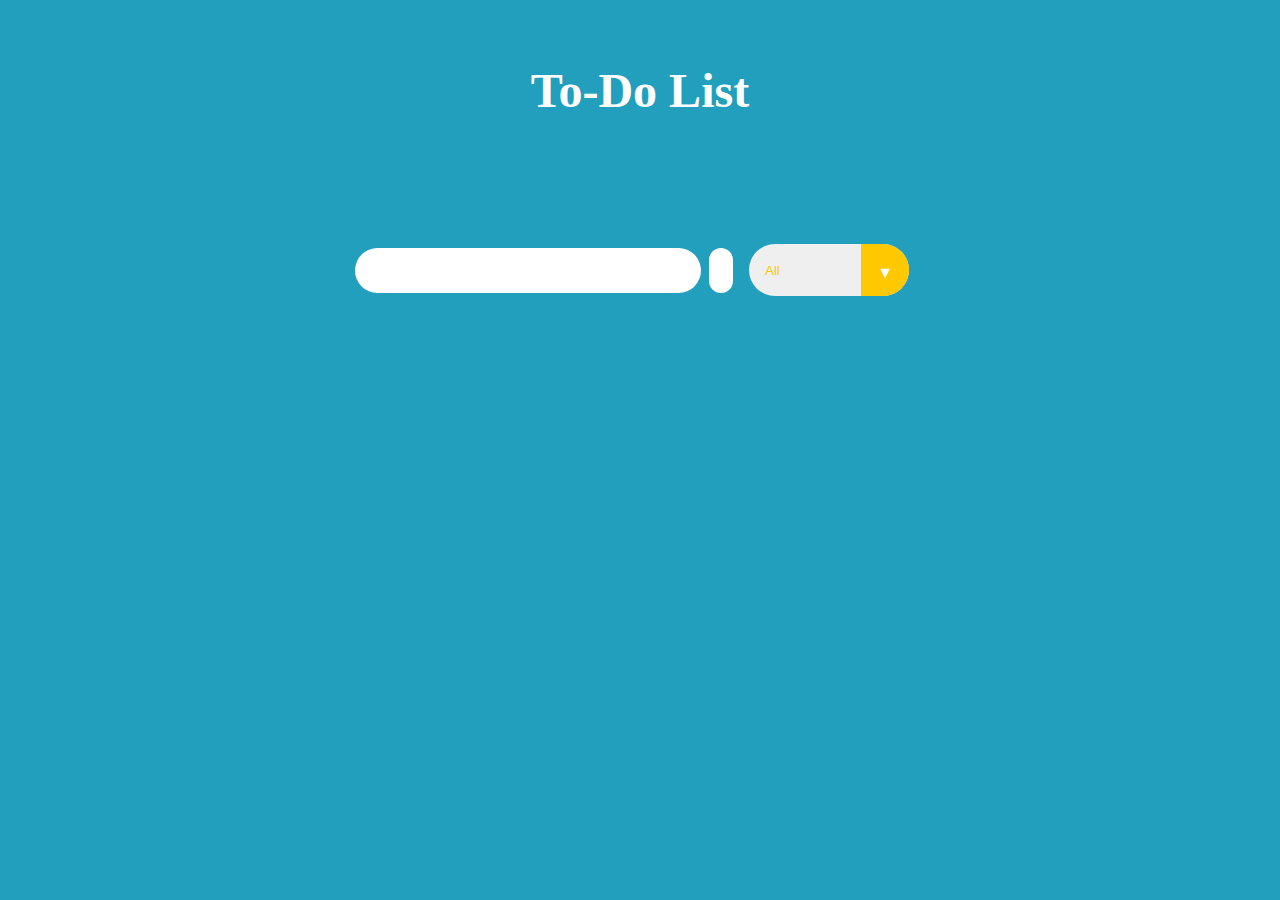
<file: index.html>
<!DOCTYPE html>
<html lang="en">
<head>
    <meta charset="UTF-8">
    <meta http-equiv="X-UA-Compatible" content="IE=edge">
    <meta name="viewport" content="width=device-width, initial-scale=1.0">
    <!-- Google Fonts -->
    <link rel="preconnect" href="https://fonts.googleapis.com">
    <link rel="preconnect" href="https://fonts.gstatic.com" crossorigin>
    <link href="https://fonts.googleapis.com/css2?family=Poppins&display=swap" rel="stylesheet">
    <!-- Font Awesome cdn css -->
    <link rel="stylesheet" href="https://cdnjs.cloudflare.com/ajax/libs/font-awesome/5.15.3/css/all.min.css" integrity="sha512-iBBXm8fW90+nuLcSKlbmrPcLa0OT92xO1BIsZ+ywDWZCvqsWgccV3gFoRBv0z+8dLJgyAHIhR35VZc2oM/gI1w==" crossorigin="anonymous" referrerpolicy="no-referrer" />
    <link rel="stylesheet" href="./style.css">
    <title>To Do List</title>
</head>
<body>

    <header>
        <h1 style="font-family:Georgia, 'Times New Roman', Times, serif;">To-Do List</h1>
    </header>
    <form action="">
        <input type="text" class="todo-input">
        <button class="todo-button" type="submit">
            <i class="fas fa-plus-circle fa-lg"></i>
        </button>
        <div class="select">
            <select name="todos" class="filter-todo">
                <option value="all">All</option>
                <option value="completed">Completed</option>
                <option value="incomplete">Incomplete</option>
            </select>
        </div>
    </form>

    <div class="todo-container">
        <ul class="todo-list"></ul>
    </div>

    <script src="./script.js"></script>
    
</body>
</html>
</file>
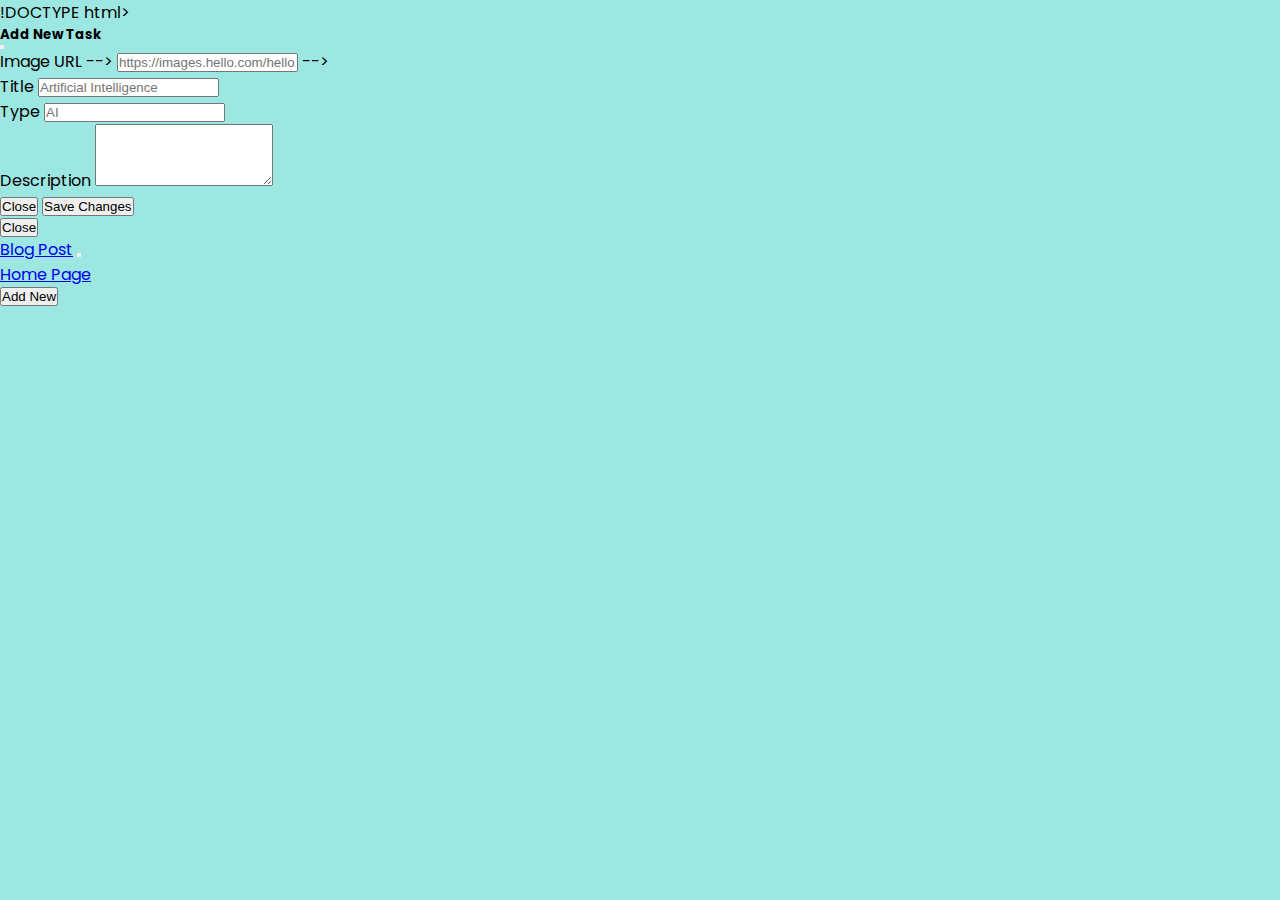
<file: Blog post/index.html>
!DOCTYPE html>
<html lang="en">

<head>
	<meta charset="UTF-8">
	<meta http-equiv="X-UA-Compatible" content="IE=edge">
	<meta name="viewport" content="width=device-width, initial-scale=1.0">
	
	<link rel="preconnect" href="https://fonts.gstatic.com" />
	<link href="https://fonts.googleapis.com/css2?family=Poppins:ital,wght@0,100;0,200;0,300;0,400;0,500;0,600;0,700;0,800;0,900;1,100;1,200;1,300;1,400;1,500;1,600;1,700;1,800;1,900&display=swap" rel="stylesheet" />
	
	<link rel="stylesheet" href="https://use.fontawesome.com/releases/v5.15.3/css/all.css" integrity="sha384-SZXxX4whJ79/gErwcOYf+zWLeJdY/qpuqC4cAa9rOGUstPomtqpuNWT9wdPEn2fk" crossorigin="anonymous" />
	
	<link href="https://cdn.jsdelivr.net/npm/bootstrap@5.0.1/dist/css/bootstrap.min.css" rel="stylesheet" integrity="sha384-+0n0xVW2eSR5OomGNYDnhzAbDsOXxcvSN1TPprVMTNDbiYZCxYbOOl7+AMvyTG2x" crossorigin="anonymous" />
	
	<link rel="stylesheet" href="style.css">
	<title style="font-family:verdana">Blog Post</title>
</head>

<body onload="loadData()">

	<div class="modal fade" id="staticBackdrop" data-bs-backdrop="static" data-bs-keyboard="false" tabindex="-1" aria-labelledby="staticBackdropLabel" aria-hidden="true">
		<div class="modal-dialog">
			<div class="modal-content">
				<div class="modal-header">
					<h5 class="modal-title" id="staticBackdropLabel">Add New Task</h5>
					<button type="button" class="btn-close" data-bs-dismiss="modal" aria-label="Close"></button>
				</div>
				<div class="modal-body">
					<form>
						<div class="mb-3">
							<label for="imageurl" class="form-label">Image URL</label> -->
							<input type="url" class="form-control" id="imageurl" aria-describedby="emailHelp" placeholder="https://images.hello.com/hello.png"> -->
						</div>
						<div class="mb-3">
							<label for="title" class="form-label">Title</label>
							<input type="text" class="form-control" id="title" placeholder="Artificial Intelligence">
						</div>
						<div class="mb-3">
							<label for="type" class="form-label">Type</label>
							<input type="text" class="form-control" id="type" placeholder="AI">
						</div>
						<div class="mb-3">
							<label for="description" class="form-label">Description</label>
							<textarea rows="4" class="form-control" id="description"></textarea>
						</div>
					</form>
				</div>
				<div class="modal-footer">
					<button type="button" class="btn btn-secondary" data-bs-dismiss="modal">Close</button>
					<button type="button" class="btn btn-primary" data-bs-dismiss="modal" onclick="saveChanges()">Save Changes</button>
				</div>
			</div>
		</div>
	</div>
	<!--  card modal -->
	<div class="modal fade" id="showblog" tabindex="-1" aria-labelledby="showTaskLabel" aria-hidden="true">
		<div class="modal-dialog modal-lg">
			<div class="modal-content">
				<div class="modal-body blog__modal__body"></div>
				<div class="modal-footer">
					<button type="button" class="btn btn-secondary" data-bs-dismiss="modal">Close</button>
				</div>
			</div>
		</div>
	</div>
	</div>
	<!-- navbar -->
	<nav class="navbar navbar-expand-md navbar-light bg-light shadow-sm">
		<div class="container-fluid"> <a class="navbar-brand  fw-bold text-primary" href="#">Blog Post</a>
			<button class="navbar-toggler" type="button" data-bs-toggle="collapse" data-bs-target="#navbarSupportedContent" aria-controls="navbarSupportedContent" aria-expanded="false" aria-label="Toggle navigation"> <span class="navbar-toggler-icon"></span> 
			</button>
			<div class="collapse navbar-collapse" id="navbarSupportedContent">
				<ul class="navbar-nav me-auto mb-2 mb-lg-0">
					<li class="nav-item"> <a class="nav-link active" aria-current="page" href="#">Home Page</a> 
					</li>
				</ul>
				<button type="button" class="btn btn-primary rounded-pill" data-bs-toggle="modal" data-bs-target="#staticBackdrop"><i class="fas fa-plus"></i> Add New</button>
			</div>
		</div>
	</nav>
	<div class="container">
		<section>
			<div class="row blog__container mt-5 mb-3 ">
		        </div>
		</section>
	</div>
	<script src="https://cdn.jsdelivr.net/npm/@popperjs/core@2.9.2/dist/umd/popper.min.js" integrity="sha384-IQsoLXl5PILFhosVNubq5LC7Qb9DXgDA9i+tQ8Zj3iwWAwPtgFTxbJ8NT4GN1R8p" crossorigin="anonymous"></script>
	<script src="https://cdn.jsdelivr.net/npm/bootstrap@5.0.1/dist/js/bootstrap.min.js" integrity="sha384-Atwg2Pkwv9vp0ygtn1JAojH0nYbwNJLPhwyoVbhoPwBhjQPR5VtM2+xf0Uwh9KtT" crossorigin="anonymous"></script>
	<script src="script.js"></script>
</body>
</html>
</file>
<file: style.css>
* {
    margin: 0;
    padding: 0;
    box-sizing: border-box;
}

body {
    background-color: rgb(35, 159, 190);
    color: white;
    font-family: "Poppins", sans-serif;
    min-height: 100vh;
}

header {
    font-size: 1.5rem;
}

header, 
form {
    min-height: 20vh;
    display: flex;
    justify-content: center;
    align-items: center;
}

form input, 
form button {
    padding: 0.5rem;
    padding-left: 1rem;
    font-size: 25px;
    border: none;
    background: white;
    border-radius: 2rem;
}

form button {
    color: rgb(98, 213, 239);
    background: white;
    cursor: pointer;
    transition: all 0.3 ease;
    margin-left: 0.5rem;
}

form button:hover {
    color: white;
    background: rgb(98, 213, 239);
}

.fa-plus-circle {
    margin-top: 0.3rem;
    margin-left: -8px;
}

.todo-container {
    display: flex;
    justify-content: center;
    align-items: center;
}

.todo-list {
    min-width: 30%;
    list-style: none;
}

.todo {
    margin: 0.5rem;
    padding-left: 0.5rem;
    background: white;
    color: black;
    font-size: 20px;
    display: flex;
    justify-content: space-between;
    align-items: center;
    transition: 0.5s;
    border-radius: 2rem;
}

.todo li {
    flex: 1;
}

.trash-btn, 
.complete-btn {
    color: white;
    border: none;
    padding: 1rem;
    cursor: pointer;
    font-size: 1.5rem;
}

.complete-btn {
    background: rgb(21, 159, 228);
}

.trash-btn {
    border-top-right-radius: 1.75rem;
    border-bottom-right-radius: 1.75rem;
    background: rgb(171, 171, 171);
}

.todo-item {
    padding: 0rem 0.5rem;
}

.fa-trash, 
.fa-check-circle {
    pointer-events: none;
}

.completed {
    text-decoration: line-through;
    opacity: 0.5;
}

.slide {
    transform: translateX(10rem);
    opacity: 0;
}

select {
    -webkit-appearance: none;
    -moz-appearance: none;
    appearance: none;
    outline: none;
    border: none;
}

.select {
    margin: 1rem;
    position: relative;
    overflow: hidden;
    border-radius: 50px;
}

select {
    color:rgb(255, 200, 0);
    width: 10rem;
    height: 3.2rem;
    cursor: pointer;
    padding: 1rem;
}

.select::after {
    content: "\25BC";
    position: absolute;
    background:rgb(255, 200, 0);
    top: 0;
    right: 0;
    padding: 1rem;
    pointer-events: none;
    transition: all 0.3s ease;
}

.select::hover::after {
    background: white;
    color: rgb(255, 200, 0);
}
</file>
<file: Blog post/style.css>
* {
    margin: 0;
    padding: 0;
    box-sizing: border-box; /* box-model*/
  }
  
  body {
    font-family: "Poppins", sans-serif;
    background-color: #9de7e2;
  }
  
  .card-img-top {
    padding: 15px;
    height: 300px;
    width: auto;
  }
  
  .place__holder__image {
    width: 100%;
  }
</file>
